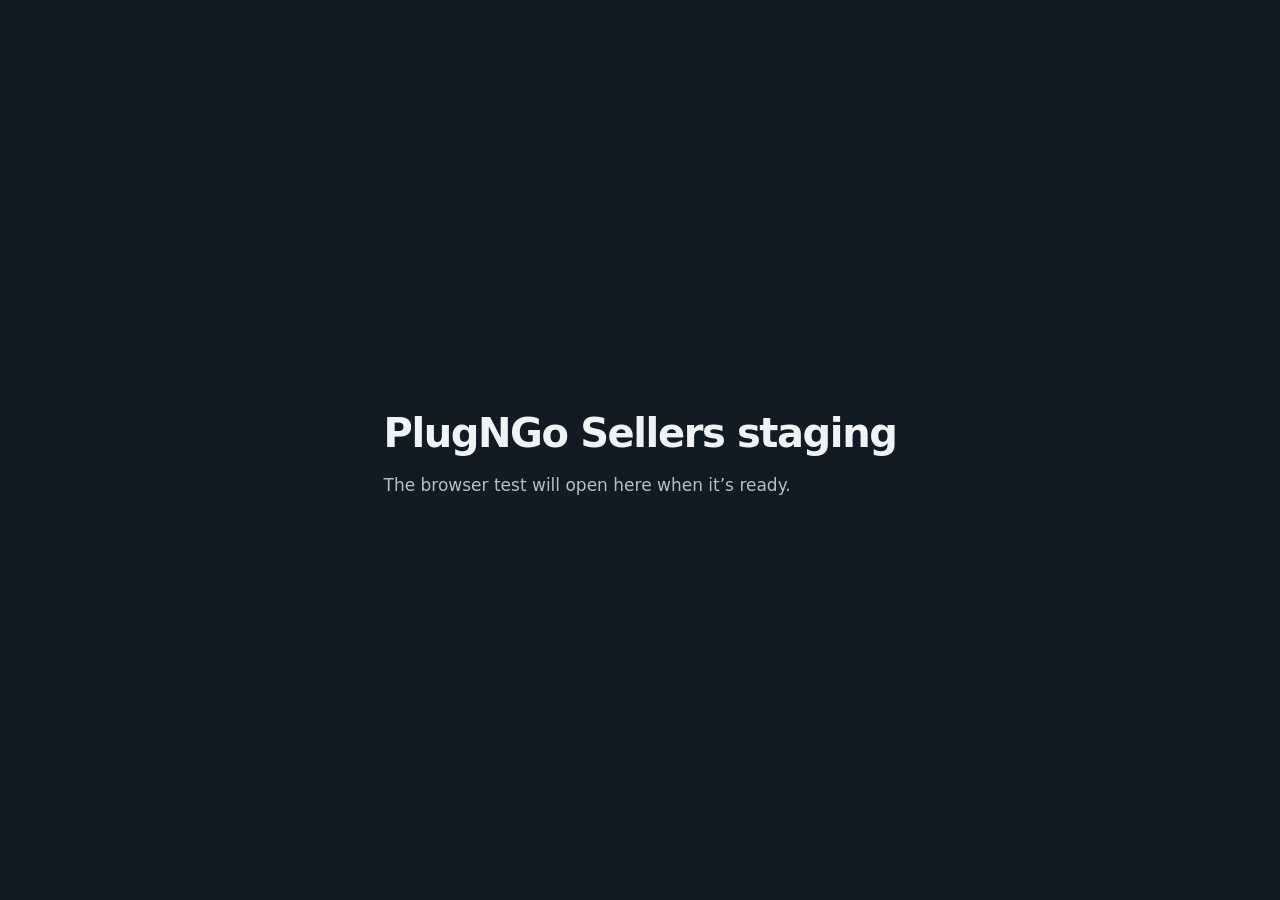
<file: index.html>
<!doctype html>
<html lang="en">
<head>
<meta charset="utf-8">
<meta name="viewport" content="width=device-width, initial-scale=1">
<meta name="robots" content="noindex, nofollow">
<title>PlugNGo Sellers staging</title>
<style>
  :root { color-scheme: dark; }
  body { margin: 0; min-height: 100vh; display: grid; place-items: center; padding: 24px;
    box-sizing: border-box; background: #101b24; color: #eef3f6; font: 17px/1.55 system-ui, sans-serif; }
  main { max-width: 34rem; }
  h1 { margin: 0 0 .5rem; font-size: clamp(1.75rem, 6vw, 2.5rem); letter-spacing: -.035em; }
  p { margin: 0; color: #afc1cb; }
</style>
</head>
<body>
  <main>
    <h1>PlugNGo Sellers staging</h1>
    <p>The browser test will open here when it’s ready.</p>
  </main>
</body>
</html>
</file>
